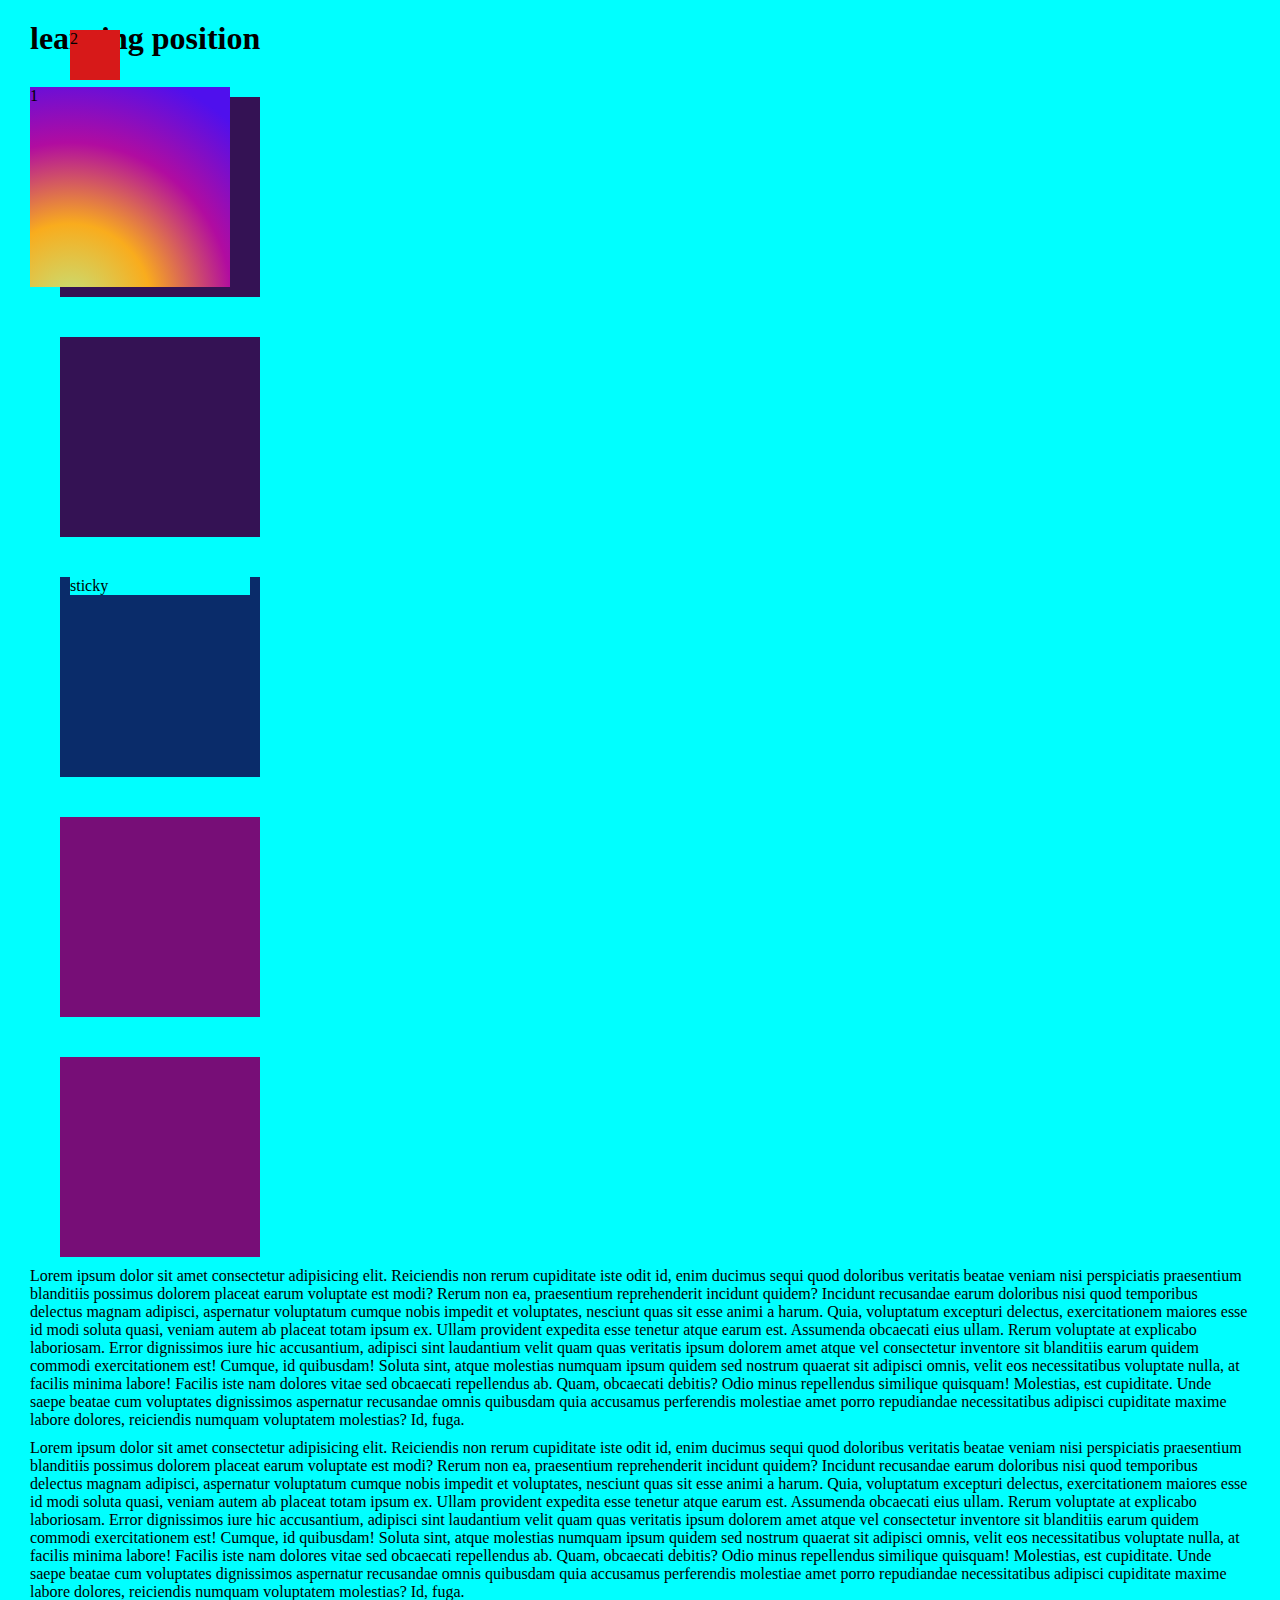
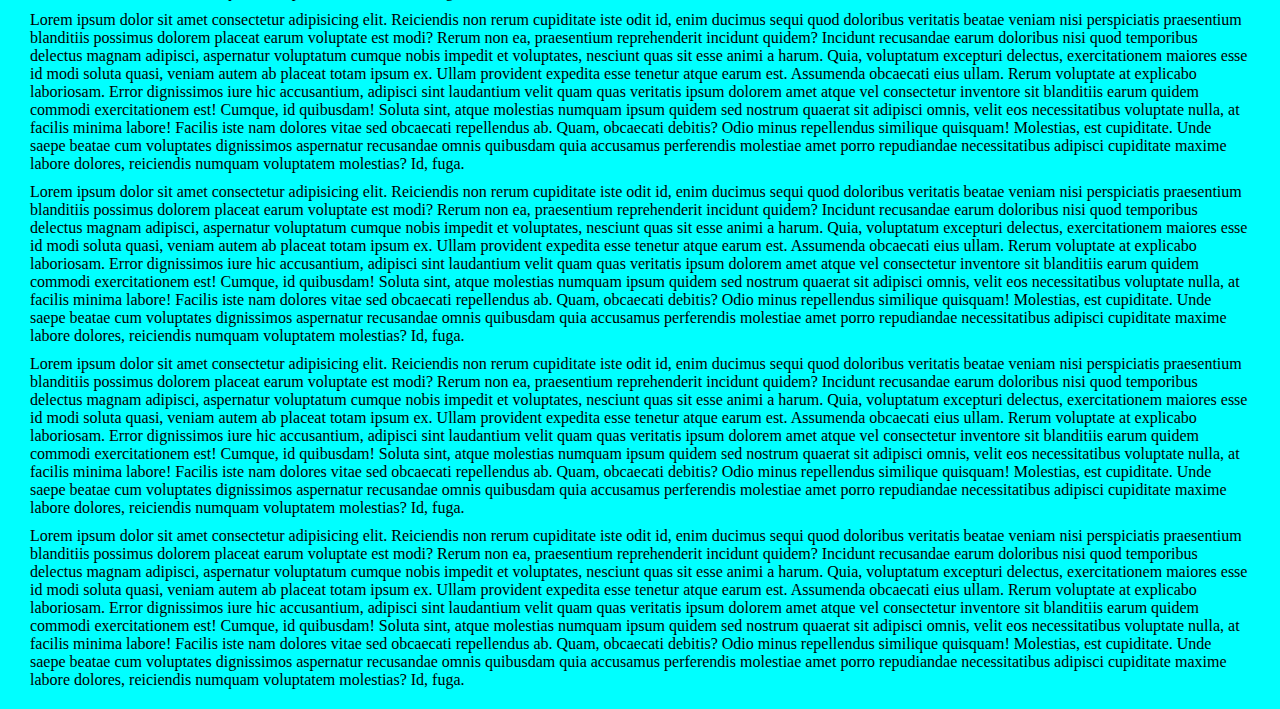
<file: index.html>
<!DOCTYPE html>
<html lang="en">
<head>
    <meta charset="UTF-8">
    <meta name="viewport" content="width=device-width, initial-scale=1.0">
    <title>position</title>
    <link rel="stylesheet" href="./style.css">
</head>
<body>
    <h1>learning position</h1>
    <div class="item">
        <div>1 </div>
    </div>
    <div class="item2">
        <div>2</div>
    </div>
    <div class="item3">
        <div> sticky</div>
    </div>
    <div class="item4">
        <div></div>
    </div>
    <div class="item4" ></div>
    <p>Lorem ipsum dolor sit amet consectetur adipisicing elit. Reiciendis non rerum cupiditate iste odit id, enim ducimus sequi quod doloribus veritatis beatae veniam nisi perspiciatis praesentium blanditiis possimus dolorem placeat earum voluptate est modi? Rerum non ea, praesentium reprehenderit incidunt quidem? Incidunt recusandae earum doloribus nisi quod temporibus delectus magnam adipisci, aspernatur voluptatum cumque nobis impedit et voluptates, nesciunt quas sit esse animi a harum. Quia, voluptatum excepturi delectus, exercitationem maiores esse id modi soluta quasi, veniam autem ab placeat totam ipsum ex. Ullam provident expedita esse tenetur atque earum est. Assumenda obcaecati eius ullam. Rerum voluptate at explicabo laboriosam. Error dignissimos iure hic accusantium, adipisci sint laudantium velit quam quas veritatis ipsum dolorem amet atque vel consectetur inventore sit blanditiis earum quidem commodi exercitationem est! Cumque, id quibusdam! Soluta sint, atque molestias numquam ipsum quidem sed nostrum quaerat sit adipisci omnis, velit eos necessitatibus voluptate nulla, at facilis minima labore! Facilis iste nam dolores vitae sed obcaecati repellendus ab. Quam, obcaecati debitis? Odio minus repellendus similique quisquam! Molestias, est cupiditate. Unde saepe beatae cum voluptates dignissimos aspernatur recusandae omnis quibusdam quia accusamus perferendis molestiae amet porro repudiandae necessitatibus adipisci cupiditate maxime labore dolores, reiciendis numquam voluptatem molestias? Id, fuga.</p>
    <p>Lorem ipsum dolor sit amet consectetur adipisicing elit. Reiciendis non rerum cupiditate iste odit id, enim ducimus sequi quod doloribus veritatis beatae veniam nisi perspiciatis praesentium blanditiis possimus dolorem placeat earum voluptate est modi? Rerum non ea, praesentium reprehenderit incidunt quidem? Incidunt recusandae earum doloribus nisi quod temporibus delectus magnam adipisci, aspernatur voluptatum cumque nobis impedit et voluptates, nesciunt quas sit esse animi a harum. Quia, voluptatum excepturi delectus, exercitationem maiores esse id modi soluta quasi, veniam autem ab placeat totam ipsum ex. Ullam provident expedita esse tenetur atque earum est. Assumenda obcaecati eius ullam. Rerum voluptate at explicabo laboriosam. Error dignissimos iure hic accusantium, adipisci sint laudantium velit quam quas veritatis ipsum dolorem amet atque vel consectetur inventore sit blanditiis earum quidem commodi exercitationem est! Cumque, id quibusdam! Soluta sint, atque molestias numquam ipsum quidem sed nostrum quaerat sit adipisci omnis, velit eos necessitatibus voluptate nulla, at facilis minima labore! Facilis iste nam dolores vitae sed obcaecati repellendus ab. Quam, obcaecati debitis? Odio minus repellendus similique quisquam! Molestias, est cupiditate. Unde saepe beatae cum voluptates dignissimos aspernatur recusandae omnis quibusdam quia accusamus perferendis molestiae amet porro repudiandae necessitatibus adipisci cupiditate maxime labore dolores, reiciendis numquam voluptatem molestias? Id, fuga.</p>
<p>Lorem ipsum dolor sit amet consectetur adipisicing elit. Reiciendis non rerum cupiditate iste odit id, enim ducimus sequi quod doloribus veritatis beatae veniam nisi perspiciatis praesentium blanditiis possimus dolorem placeat earum voluptate est modi? Rerum non ea, praesentium reprehenderit incidunt quidem? Incidunt recusandae earum doloribus nisi quod temporibus delectus magnam adipisci, aspernatur voluptatum cumque nobis impedit et voluptates, nesciunt quas sit esse animi a harum. Quia, voluptatum excepturi delectus, exercitationem maiores esse id modi soluta quasi, veniam autem ab placeat totam ipsum ex. Ullam provident expedita esse tenetur atque earum est. Assumenda obcaecati eius ullam. Rerum voluptate at explicabo laboriosam. Error dignissimos iure hic accusantium, adipisci sint laudantium velit quam quas veritatis ipsum dolorem amet atque vel consectetur inventore sit blanditiis earum quidem commodi exercitationem est! Cumque, id quibusdam! Soluta sint, atque molestias numquam ipsum quidem sed nostrum quaerat sit adipisci omnis, velit eos necessitatibus voluptate nulla, at facilis minima labore! Facilis iste nam dolores vitae sed obcaecati repellendus ab. Quam, obcaecati debitis? Odio minus repellendus similique quisquam! Molestias, est cupiditate. Unde saepe beatae cum voluptates dignissimos aspernatur recusandae omnis quibusdam quia accusamus perferendis molestiae amet porro repudiandae necessitatibus adipisci cupiditate maxime labore dolores, reiciendis numquam voluptatem molestias? Id, fuga.</p>
<p>Lorem ipsum dolor sit amet consectetur adipisicing elit. Reiciendis non rerum cupiditate iste odit id, enim ducimus sequi quod doloribus veritatis beatae veniam nisi perspiciatis praesentium blanditiis possimus dolorem placeat earum voluptate est modi? Rerum non ea, praesentium reprehenderit incidunt quidem? Incidunt recusandae earum doloribus nisi quod temporibus delectus magnam adipisci, aspernatur voluptatum cumque nobis impedit et voluptates, nesciunt quas sit esse animi a harum. Quia, voluptatum excepturi delectus, exercitationem maiores esse id modi soluta quasi, veniam autem ab placeat totam ipsum ex. Ullam provident expedita esse tenetur atque earum est. Assumenda obcaecati eius ullam. Rerum voluptate at explicabo laboriosam. Error dignissimos iure hic accusantium, adipisci sint laudantium velit quam quas veritatis ipsum dolorem amet atque vel consectetur inventore sit blanditiis earum quidem commodi exercitationem est! Cumque, id quibusdam! Soluta sint, atque molestias numquam ipsum quidem sed nostrum quaerat sit adipisci omnis, velit eos necessitatibus voluptate nulla, at facilis minima labore! Facilis iste nam dolores vitae sed obcaecati repellendus ab. Quam, obcaecati debitis? Odio minus repellendus similique quisquam! Molestias, est cupiditate. Unde saepe beatae cum voluptates dignissimos aspernatur recusandae omnis quibusdam quia accusamus perferendis molestiae amet porro repudiandae necessitatibus adipisci cupiditate maxime labore dolores, reiciendis numquam voluptatem molestias? Id, fuga.</p>
<p>Lorem ipsum dolor sit amet consectetur adipisicing elit. Reiciendis non rerum cupiditate iste odit id, enim ducimus sequi quod doloribus veritatis beatae veniam nisi perspiciatis praesentium blanditiis possimus dolorem placeat earum voluptate est modi? Rerum non ea, praesentium reprehenderit incidunt quidem? Incidunt recusandae earum doloribus nisi quod temporibus delectus magnam adipisci, aspernatur voluptatum cumque nobis impedit et voluptates, nesciunt quas sit esse animi a harum. Quia, voluptatum excepturi delectus, exercitationem maiores esse id modi soluta quasi, veniam autem ab placeat totam ipsum ex. Ullam provident expedita esse tenetur atque earum est. Assumenda obcaecati eius ullam. Rerum voluptate at explicabo laboriosam. Error dignissimos iure hic accusantium, adipisci sint laudantium velit quam quas veritatis ipsum dolorem amet atque vel consectetur inventore sit blanditiis earum quidem commodi exercitationem est! Cumque, id quibusdam! Soluta sint, atque molestias numquam ipsum quidem sed nostrum quaerat sit adipisci omnis, velit eos necessitatibus voluptate nulla, at facilis minima labore! Facilis iste nam dolores vitae sed obcaecati repellendus ab. Quam, obcaecati debitis? Odio minus repellendus similique quisquam! Molestias, est cupiditate. Unde saepe beatae cum voluptates dignissimos aspernatur recusandae omnis quibusdam quia accusamus perferendis molestiae amet porro repudiandae necessitatibus adipisci cupiditate maxime labore dolores, reiciendis numquam voluptatem molestias? Id, fuga.</p>
<p>Lorem ipsum dolor sit amet consectetur adipisicing elit. Reiciendis non rerum cupiditate iste odit id, enim ducimus sequi quod doloribus veritatis beatae veniam nisi perspiciatis praesentium blanditiis possimus dolorem placeat earum voluptate est modi? Rerum non ea, praesentium reprehenderit incidunt quidem? Incidunt recusandae earum doloribus nisi quod temporibus delectus magnam adipisci, aspernatur voluptatum cumque nobis impedit et voluptates, nesciunt quas sit esse animi a harum. Quia, voluptatum excepturi delectus, exercitationem maiores esse id modi soluta quasi, veniam autem ab placeat totam ipsum ex. Ullam provident expedita esse tenetur atque earum est. Assumenda obcaecati eius ullam. Rerum voluptate at explicabo laboriosam. Error dignissimos iure hic accusantium, adipisci sint laudantium velit quam quas veritatis ipsum dolorem amet atque vel consectetur inventore sit blanditiis earum quidem commodi exercitationem est! Cumque, id quibusdam! Soluta sint, atque molestias numquam ipsum quidem sed nostrum quaerat sit adipisci omnis, velit eos necessitatibus voluptate nulla, at facilis minima labore! Facilis iste nam dolores vitae sed obcaecati repellendus ab. Quam, obcaecati debitis? Odio minus repellendus similique quisquam! Molestias, est cupiditate. Unde saepe beatae cum voluptates dignissimos aspernatur recusandae omnis quibusdam quia accusamus perferendis molestiae amet porro repudiandae necessitatibus adipisci cupiditate maxime labore dolores, reiciendis numquam voluptatem molestias? Id, fuga.</p>
</body>
</html>
</file>
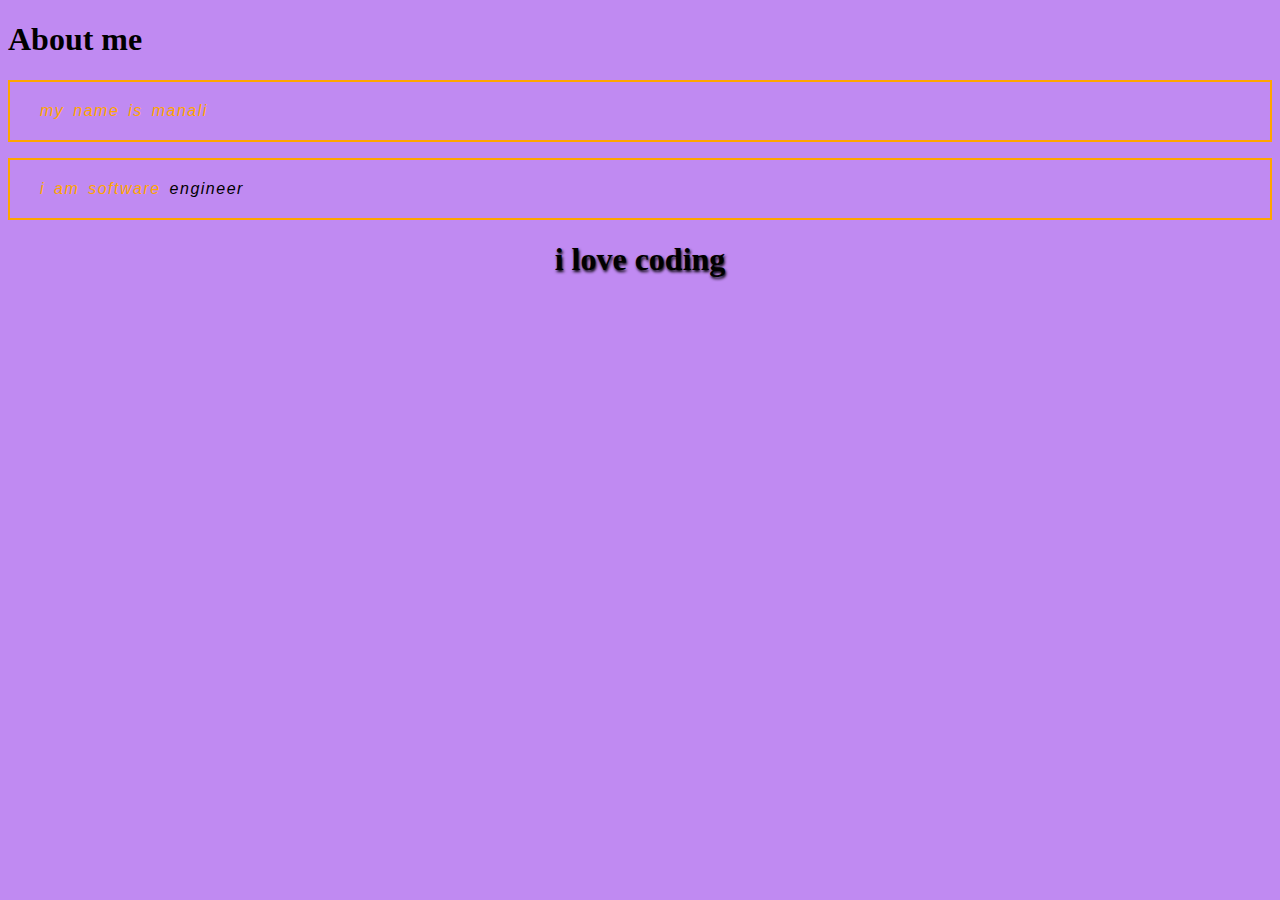
<file: enhance.html>
<!DOCTYPE html>
<html lang="en">
<head>
    <meta charset="UTF-8">
    <meta name="viewport" content="width=device-width, initial-scale=1.0">
    <link rel="stylesheet" href="./enhance.css">
    <title>enhacement properties</title>
</head>
<body>
    <h1>About me</h1>
    <p>my name is manali</p>
    <p>i am software <span class="dec">engineer</span></p>
    <h1 id="shadow">i love coding</h1>
</body>
</html>
</file>
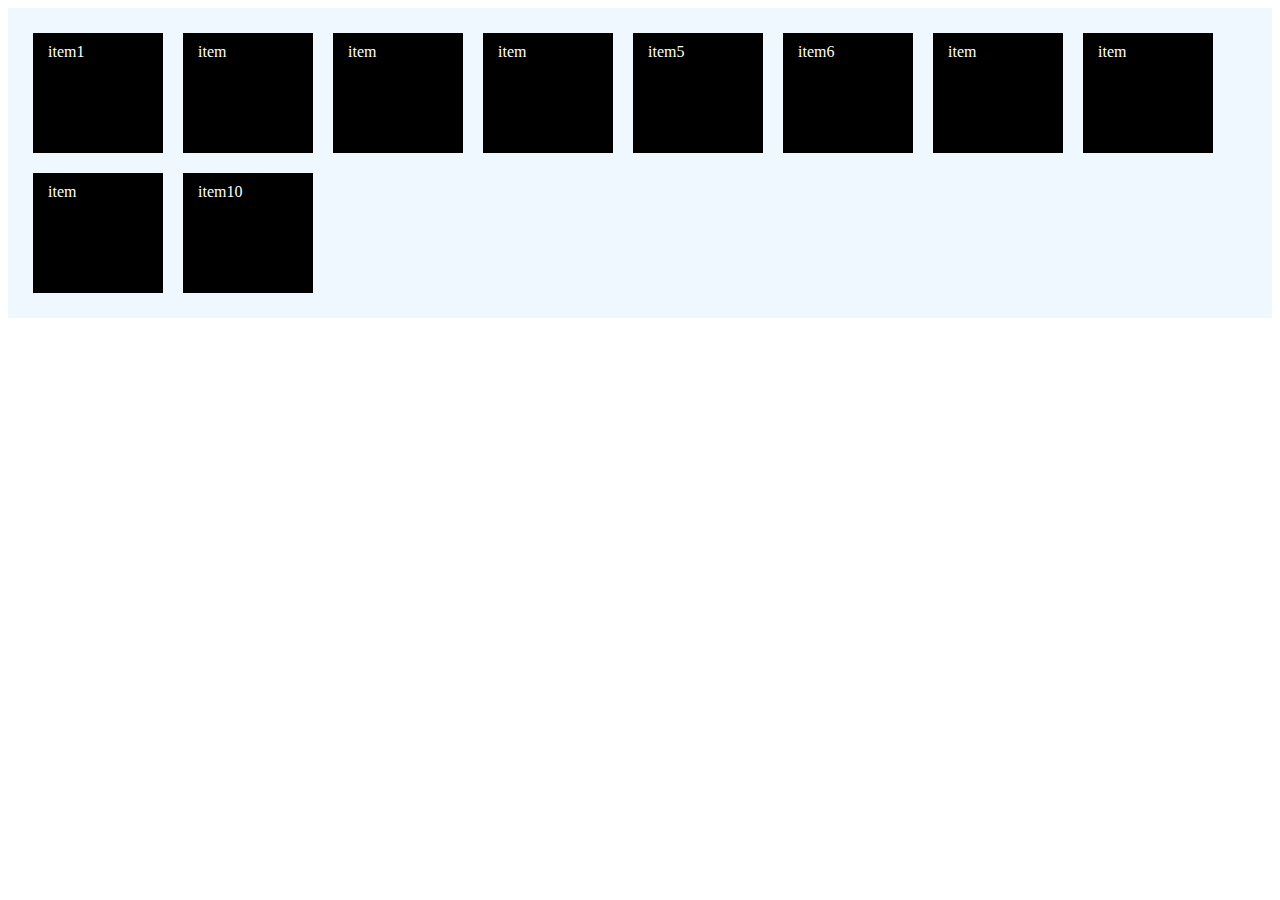
<file: flex.html>
<!DOCTYPE html>
<html lang="en">
<head>
    <meta charset="UTF-8">
    <meta name="viewport" content="width=device-width, initial-scale=1.0">
    <link rel="stylesheet" href="./flex.css">
    <title>Document</title>
</head>
<body>
    <div class="container">
        <div class="item">item1</div>
        <div class="item">item</div>
        <div class="item">item</div>
        <div class="item">item</div>
        <div class="item">item5</div> 
        <div class="item">item6</div>
        <div class="item">item</div>
        <div class="item">item</div>
        <div class="item">item</div>
        <div class="item">item10</div> 
    </div>
</body>
</html>
</file>
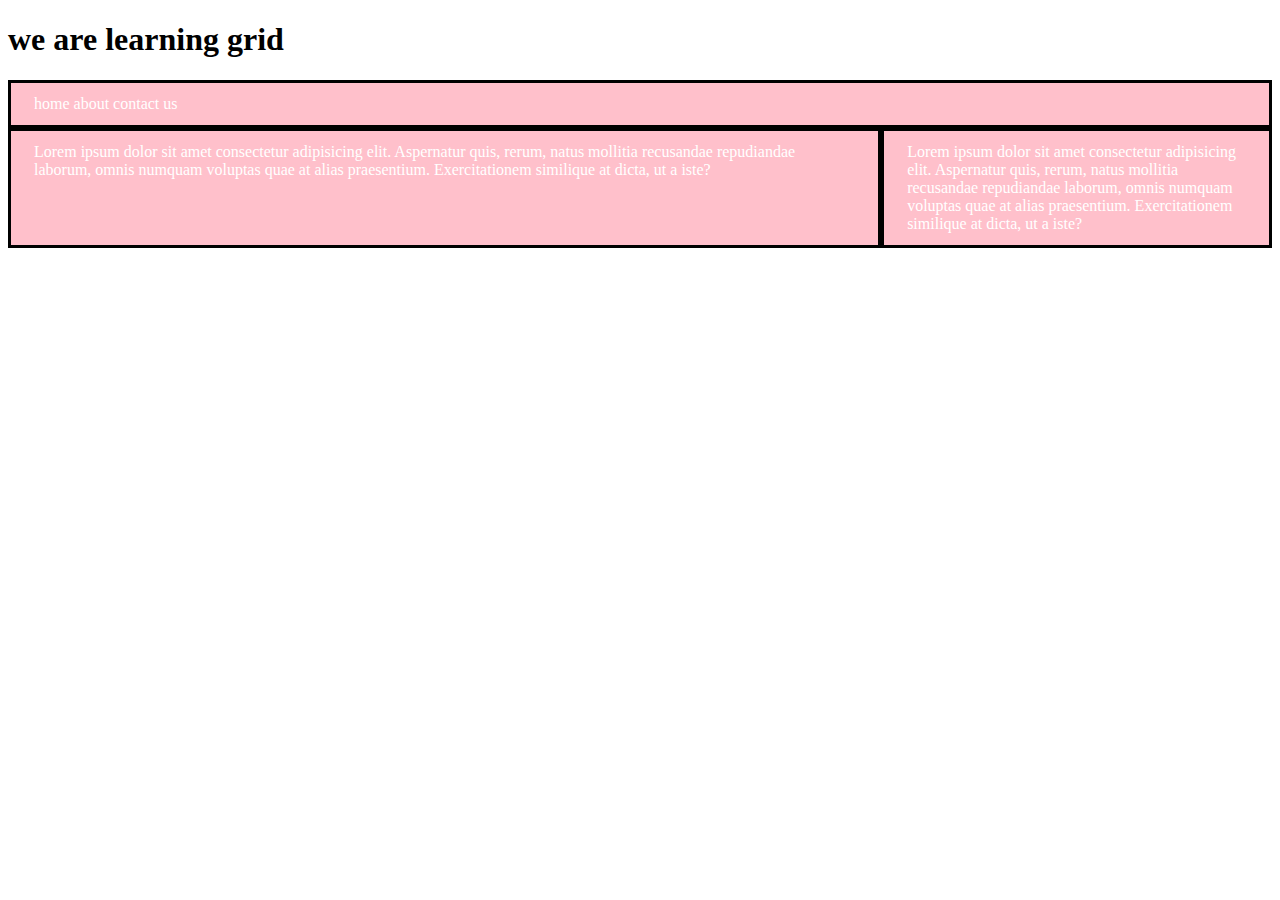
<file: grid.html>
<!DOCTYPE html>
<html lang="en">
<head>
    <meta charset="UTF-8">
    <meta name="viewport" content="width=device-width, initial-scale=1.0">
    <title>Document</title>
    <style>
        .container{
            display: grid;
            grid-template-areas: 
            'navbar navbar navbar navbar'
            'main main main sidebar';
            

        }
        .griddemo{
            background-color: pink;
            border: solid black;
            padding:12px 23px;
            color: white;
        }
        .header{
            grid-area: navbar;
            

        }
        .section{
            grid-area: main;
        }

        .sidebar{
            grid-area: sidebar;
        }
    </style>
</head>
<body>
    <h1>we are learning grid</h1>
    <div class="container">
        <div class="header griddemo"> 
            home about contact us
        </div>
        <div class="section griddemo ">Lorem ipsum dolor sit amet consectetur adipisicing elit. Aspernatur quis, rerum, natus mollitia recusandae repudiandae laborum, omnis numquam voluptas quae at alias praesentium. Exercitationem similique at dicta, ut a iste?</div>
        <div class="sidebar griddemo">Lorem ipsum dolor sit amet consectetur adipisicing elit. Aspernatur quis, rerum, natus mollitia recusandae repudiandae laborum, omnis numquam voluptas quae at alias praesentium. Exercitationem similique at dicta, ut a iste?</div>
    </div>
</body>
</html>
</file>
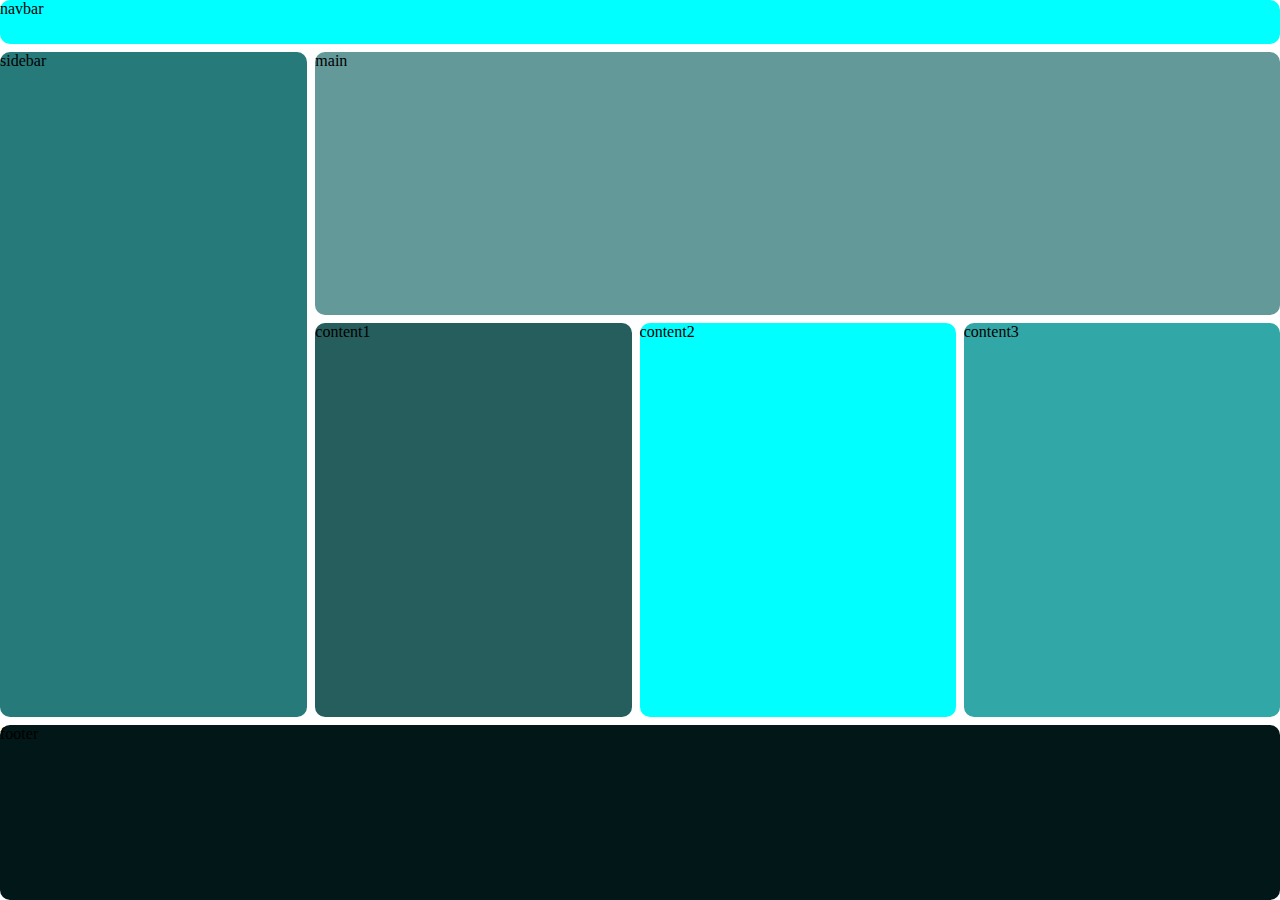
<file: grid2.html>
<!DOCTYPE html>
<html lang="en">
<head>
    <meta charset="UTF-8">
    <meta name="viewport" content="width=device-width, initial-scale=1.0">
    <title>Document</title>
    <style>
        *{
            margin: 0;
            padding: 0;
            box-sizing: border-box;
        }
        .container{
            display: grid;
            height: 100vh;
            grid-template-rows: 0.2fr 1.2fr 1.8fr 0.8fr;
            grid-template-areas: 
            'nav nav nav nav'
            'sidebar main main main'
            'sidebar content1 content2 content3'
            'footer footer footer footer';
            gap :8px;
        }
        nav{
            grid-area: nav;
            background-color: aqua;
            border-radius: 10px;
        }
        main{
            grid-area: main;
            background-color: rgb(99, 153, 153);
            border-radius: 10px;
        }
        #sidebar{
            grid-area: sidebar;
            background-color: rgb(38, 122, 122);
            border-radius: 10px;
        }
        #content1{
            grid-area: content1;
            background-color: rgb(38, 93, 93);
            border-radius: 10px;
        }
        #content2{
            grid-area: content2;
            background-color: aqua;
            border-radius: 10px;
        }
        #content3{
            grid-area: content3;
            background-color: rgb(49, 167, 167);
            border-radius: 10px;
        }
        footer{
            grid-area: footer;
            background-color: rgb(2, 23, 23);
            border-radius: 10px;
        }
    </style>
</head>
<body>
    <div class="container">
        <nav>navbar</nav>
        <main>main</main>
        <div id="sidebar">sidebar</div>
        <div id="content1">content1</div>
        <div id="content2">content2</div>
        <div id="content3">content3</div>
        <footer>footer</footer>
    </div>
</body>
</html>
</file>
<file: style.css>
*{
    margin: 10px;
    background-color: aqua;
}

/*
postionaing of html element

position

static
relative
absolute
fixed
sticky

z index*/

.item{
    width: 200px;
    height: 200px;
    margin: 40px 0 0 40px;
    background-color: rgb(52, 18, 84);
   
    
}

.item>div{
    width: 200px;
    height: 200px;
    margin: 40px 0 0 0px;
    background-color: rgb(149, 65, 227);
    position: relative;
    right: 30px;
    bottom: 10px;
    background: radial-gradient(circle at 20% 109%,#b1b838 0%,rgb(202, 220, 112)4%,rgb(249, 172, 29) 30%,rgb(177, 12, 160)60%,rgb(79, 16, 237)90%);
}

.item2{
    width: 200px;
    height: 200px;
    margin: 40px 0 0 40px;
    background-color: rgb(52, 18, 84);
    
}

.item2>div{
    width: 50px;
    height: 50px;
    background-color: rgb(215, 25, 25);
    position: absolute;
    top: 20px;
}
/*
postion absolute direct 
it will ignore other html elemnt
and than position itself with*/

.item3{
    width: 200px;
    height: 200px;
    margin: 40px 0 0 40px;
    background-color: rgb(10, 44, 106);
    position: sticky;
    top: 100px;
    
}

.item4{
    width: 200px;
    height: 200px;
    margin: 40px 0 0 40px;
    background-color: rgb(119, 14, 119);
    z-index: 200px;
}
</file>
<file: enhance.css>
*{
    background-color: rgb(192, 138, 242);
    
}
p{
    color:orange;
    letter-spacing: 1.5px;
    word-spacing: 3px;
    border: solid 2px;
    padding: 20px 30px;
    font-family: Arial, Helvetica, sans-serif;
    font-style: italic;
    
}
.dec{
   
    color: black;
    text-decoration: underline;
    text-decoration: dashed;
}

#shadow{
    text-align: center;
    text-shadow: 1px 2px 3px black;
}
</file>
<file: flex.css>
.container{

    background-color: aliceblue;
    padding: 15px;
    display: flex;
  flex-wrap: wrap;
}
.item{
    background-color: black;
  color: white;
  padding: 10px 15px;
  margin: 10px ;
  height: 100px;
  width: 100px;
}
</file>
